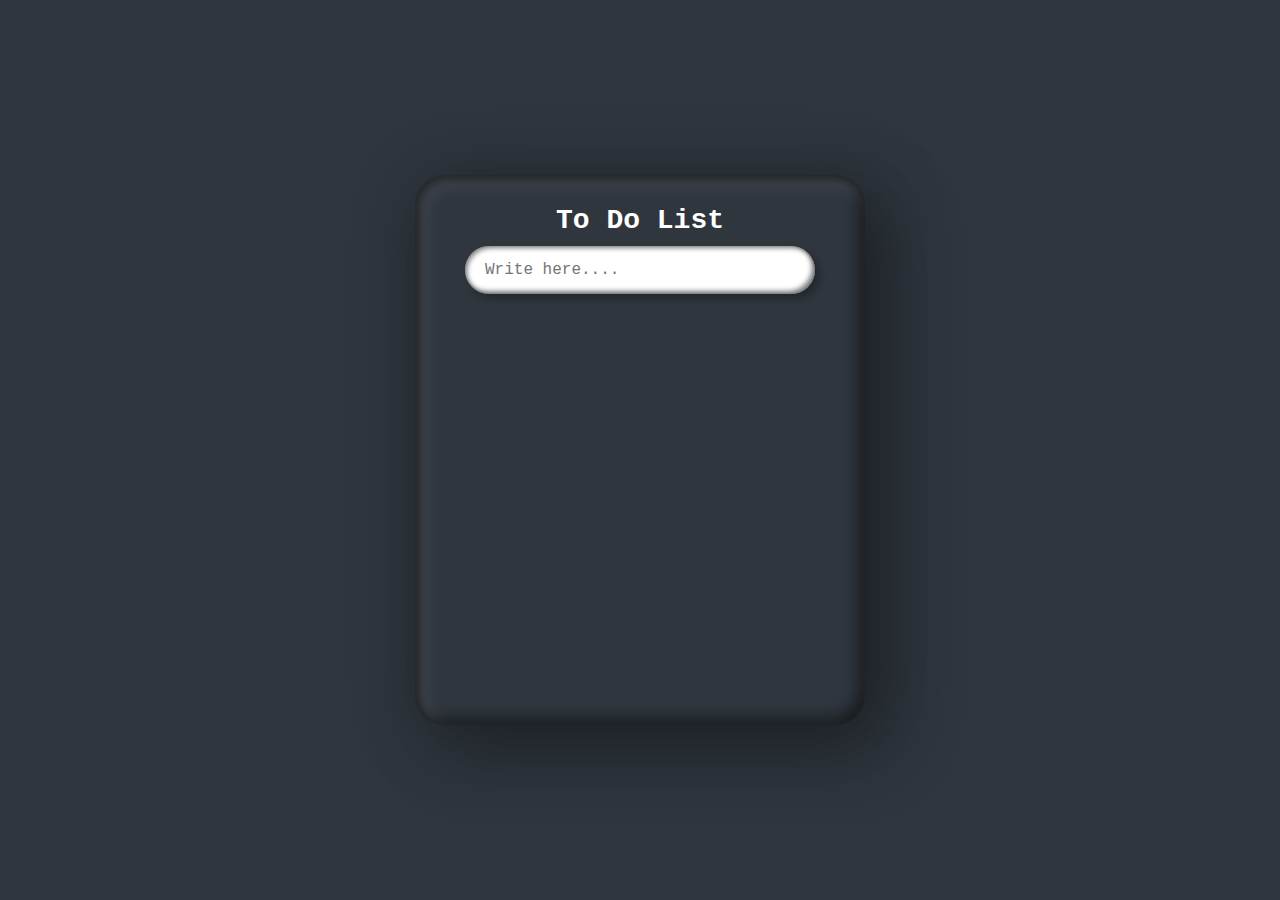
<file: index.html>
<!DOCTYPE html>
<html lang="en">
  <head>
    <meta charset="UTF-8" />
    <meta name="viewport" content="width=device-width, initial-scale=1.0" />
    <title>Document</title>
    <link rel="stylesheet" href="style.css" />
  </head>
  <body>
    <div class="container">
      <div class="box">
        <h2>To Do List</h2>
        <input type="text" placeholder="Write here...." name="" id="inputBx" />
        <ul id="list"></ul>
      </div>
    </div>

    <script>
      let inputBx = document.querySelector("#inputBx");
      let list = document.querySelector("#list");
      inputBx.addEventListener("keyup", function (event) {
        if (event.key == "Enter") {
          addItem(this.value);
          this.value = "";
        }
      });
      let addItem = (inputBx) => {
        if(inputBx!=""){ //for not letting input to be empty
        let listItem = document.createElement("li");
        listItem.innerHTML = `${inputBx}<i></i>`;
        
        listItem.addEventListener("click", function () {
          this.classList.toggle("done");
        });
        listItem.querySelector("i").addEventListener("click", function () {
          listItem.remove();
        });
        list.appendChild(listItem);
      }};
    </script>
  </body>
</html>
</file>
<file: style.css>
* {
    margin: 0;
    padding: 0;
    box-sizing: border-box;
    font-family: 'Courier New', Courier, monospace;
}

body {
    display: flex;
    justify-content: center;
    align-items: center;
    min-height: 100vh;
    background-color: #2f363e;
}

.box {
    position: relative;
    width: 450px;
    height: 550px;
    border-radius: 30px;
    padding: 30px 50px;
    background: #2f363e;
    box-shadow: 25px 25px 75px rgba(0, 0, 0, 0.25),
        10px 10px 75px rgba(0, 0, 0, 0.25),
        inset 5px 5px 10px rgba(0, 0, 0, 0.5),
        inset 5px 5px 20px rgba(255, 255, 255, 0.2),
        inset -5px -5px 15px rgba(0, 0, 0, 0.75);
}

h2 {
    width: 100%;
    font-weight: 600;
    text-align: center;
    color: #fff;
    font-size: 1.75rem;
    margin-bottom: 10px;
}

#inputBx {
    position: relative;
    width: 100%;
    border: none;
    outline: none;
    padding: 15px 20px;
    font-size: 1em;
    border-radius: 30px;
    font-size: 1em;
    box-shadow: 5px 5px 7px rgba(0, 0, 0, 0.25), inset 2px 2px 5px rgba(0, 0, 0, 0.5),
        inset -3px -3px 5px rgba(0, 0, 0, 0.5)
}

.box li {
    position: relative;
    width: calc(100% - 40px);
    display: flex;
    align-items: center;
    background: #1f83f2;
    margin: 15px 0;
    padding: 10px;
    min-height: 45px;
    cursor: pointer;
    border-radius: 22.5px;
    /* color: #fff; */
    box-shadow: 5px 5px 7px rgba(0, 0, 0, 0.25), inset 2px 2px 5px rgba(0, 0, 0, 0.5),
        inset -3px -3px 5px rgba(0, 0, 0, 0.5);
}

.box li {
    position: relative;
    width: calc(100% - 40px);
    display: flex;
    align-items: center;
    /* justify-content: space-between; */
    background: #1f83f2;
    font-weight: 600;
    margin: 15px 0px;
    padding: 10px 10px 10px 45px;
    /* overflow-x: hidden; */
    min-height: 45px;
    cursor: pointer;
    color: #fff;
    border-radius: 22.5px;
    box-shadow: 5px 5px 7px rgba(0, 0, 0, 0.25), inset 2px 2px 5px rgba(0, 0, 0, 0.5),
        inset -3px -3px 5px rgba(0, 0, 0, 0.5);
}

.box li i {
    position: absolute;
    right: -45px;
    height: 30px;
    
    width: 30px;
    display: flex;
    align-items: center;
    justify-content: center;
    background-color: #ff2c74;
    border-radius: 50%;
    box-shadow: 5px 5px 7px rgba(0, 0, 0, 0.25), inset 2px 2px 5px rgba(255, 255, 255, 0.5),
        inset -3px -3px 5px rgba(0, 0, 0, 0.5);

}

.box li i::before{
    content: '';
    position: absolute;
    width: 15px;
    height: 2px;

    background-color: #fff;
    transform: rotate(45deg);

}

.box li i::after {
    content: '';
    position: absolute;
    width: 15px;
    height: 2px;
    background-color: #fff;
    transform: rotate(-45deg);
}

.box li::before {
    content: '';
    left: 8px;
    position: absolute;
    width: 30px;
    height: 30px;
    background-color: #2f363e;
    border-radius: 50%;

}



.box li.done {
    background: #607d8b;
}

.box li.done::after {
    content: '';
    position: absolute;
    left: 16px;
    top: 18px;
    width: 12px;
    height: 6px;
    border-bottom: 2px solid #fff;
    border-left: 2px solid #fff;
    transform: rotate(315deg);
}

#list {
    position: relative;
    margin-top: 20px;
    height: 350px;
    overflow-x: hidden;
    padding-right: 10px;
}

::-webkit-scrollbar-track {
    box-shadow: inset 0 0 15px rgb(0, 0, 0, 0.5);
}

::-webkit-scrollbar {
    width: 5px;
}

::-webkit-scrollbar-thumb {
    background-color: #fff;

}
</file>
